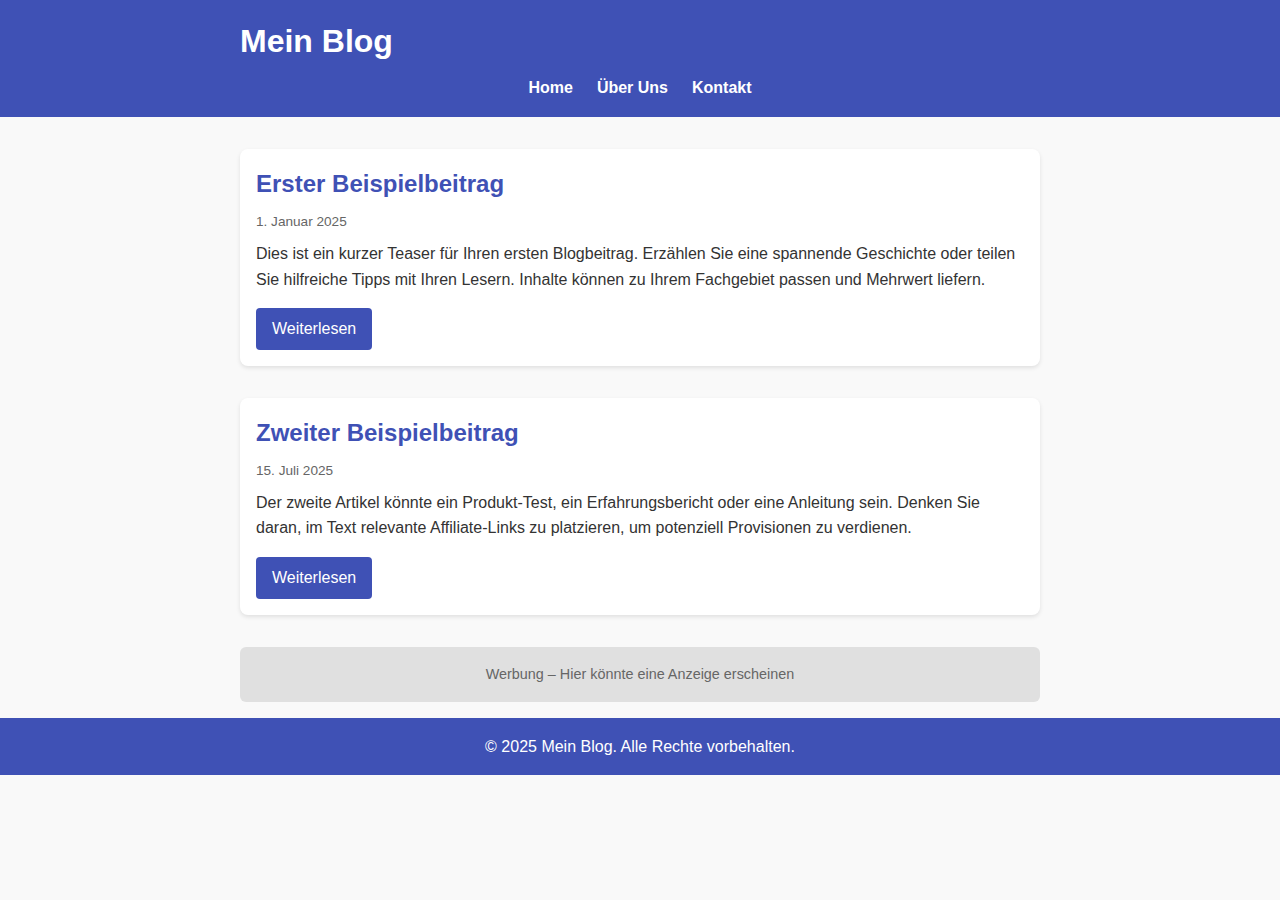
<file: index.html>
<!DOCTYPE html>
<html lang="de">
<head>
  <meta charset="UTF-8">
  <meta name="viewport" content="width=device-width, initial-scale=1.0">
  <title>Mein Blog</title>
  <link rel="stylesheet" href="css/style.css">
</head>
<body>
  <header>
    <div class="container">
      <h1>Mein Blog</h1>
      <nav>
        <ul>
          <li><a href="index.html">Home</a></li>
          <li><a href="about.html">Über Uns</a></li>
          <li><a href="contact.html">Kontakt</a></li>
        </ul>
      </nav>
    </div>
  </header>
  <main class="container">
    <article>
      <h2>Erster Beispielbeitrag</h2>
      <div class="post-meta">1. Januar 2025</div>
      <p>Dies ist ein kurzer Teaser für Ihren ersten Blogbeitrag.  Erzählen Sie eine spannende Geschichte oder teilen Sie hilfreiche Tipps mit Ihren Lesern.  Inhalte können zu Ihrem Fachgebiet passen und Mehrwert liefern.</p>
      <a class="read-more" href="post1.html">Weiterlesen</a>
    </article>
    <article>
      <h2>Zweiter Beispielbeitrag</h2>
      <div class="post-meta">15. Juli 2025</div>
      <p>Der zweite Artikel könnte ein Produkt‑Test, ein Erfahrungsbericht oder eine Anleitung sein.  Denken Sie daran, im Text relevante Affiliate‑Links zu platzieren, um potenziell Provisionen zu verdienen.</p>
      <a class="read-more" href="post2.html">Weiterlesen</a>
    </article>
    <!-- Ad Placeholder: Fügen Sie hier den Code Ihres Werbenetzwerks ein, z.B. Google AdSense -->
    <div class="ad-placeholder">
      Werbung – Hier könnte eine Anzeige erscheinen
    </div>
  </main>
  <footer>
    <p>&copy; 2025 Mein Blog. Alle Rechte vorbehalten.</p>
  </footer>
</body>
</html>
</file>
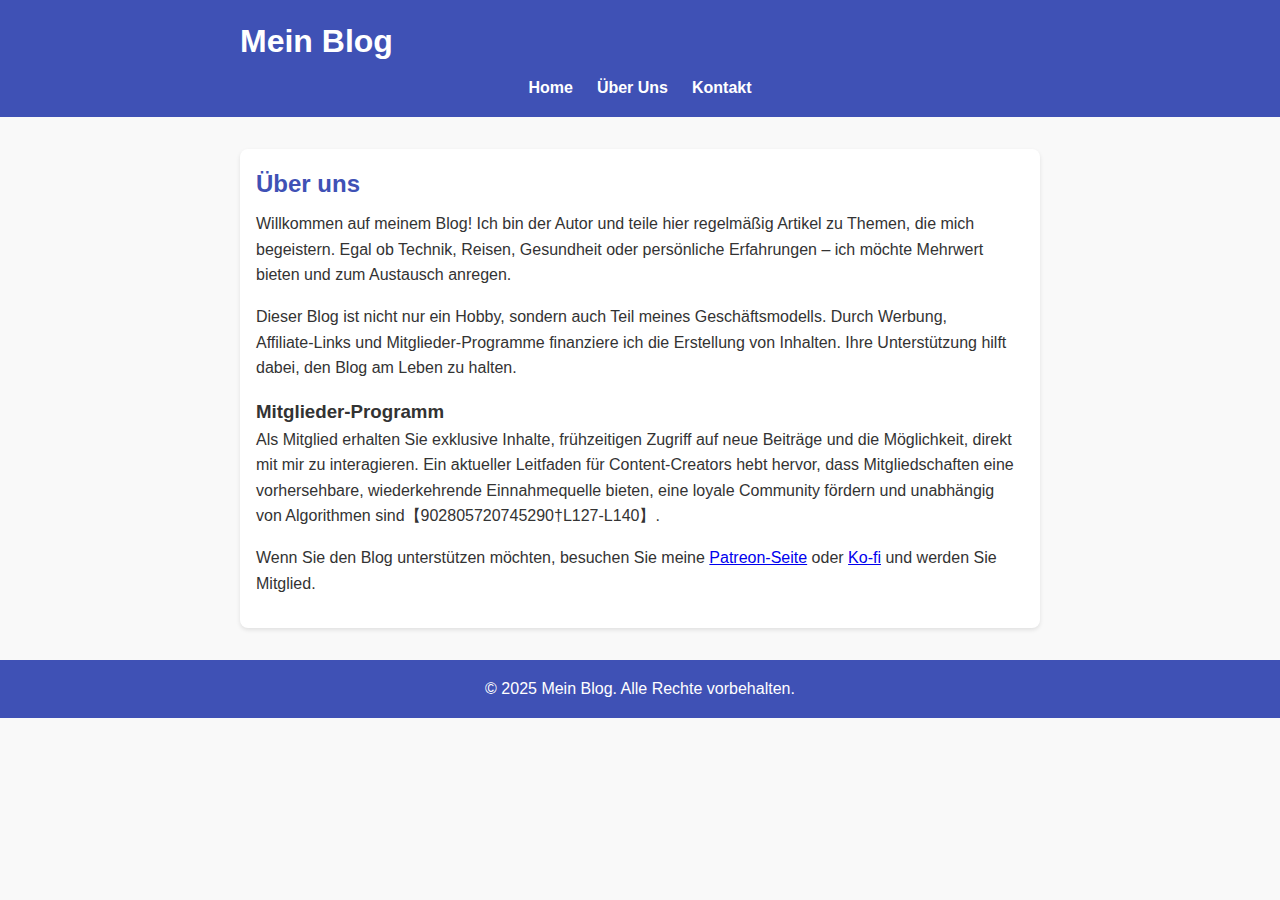
<file: about.html>
<!DOCTYPE html>
<html lang="de">
<head>
  <meta charset="UTF-8">
  <meta name="viewport" content="width=device-width, initial-scale=1.0">
  <title>Über Uns – Mein Blog</title>
  <link rel="stylesheet" href="css/style.css">
</head>
<body>
  <header>
    <div class="container">
      <h1>Mein Blog</h1>
      <nav>
        <ul>
          <li><a href="index.html">Home</a></li>
          <li><a href="about.html">Über Uns</a></li>
          <li><a href="contact.html">Kontakt</a></li>
        </ul>
      </nav>
    </div>
  </header>
  <main class="container">
    <article>
      <h2>Über uns</h2>
      <p>Willkommen auf meinem Blog!  Ich bin der Autor und teile hier regelmäßig Artikel zu Themen, die mich begeistern.  Egal ob Technik, Reisen, Gesundheit oder persönliche Erfahrungen – ich möchte Mehrwert bieten und zum Austausch anregen.</p>
      <p>Dieser Blog ist nicht nur ein Hobby, sondern auch Teil meines Geschäftsmodells.  Durch Werbung, Affiliate‑Links und Mitglieder‑Programme finanziere ich die Erstellung von Inhalten.  Ihre Unterstützung hilft dabei, den Blog am Leben zu halten.</p>
      <h3>Mitglieder‑Programm</h3>
      <p>Als Mitglied erhalten Sie exklusive Inhalte, frühzeitigen Zugriff auf neue Beiträge und die Möglichkeit, direkt mit mir zu interagieren.  Ein aktueller Leitfaden für Content‑Creators hebt hervor, dass Mitgliedschaften eine vorhersehbare, wiederkehrende Einnahmequelle bieten, eine loyale Community fördern und unabhängig von Algorithmen sind【902805720745290†L127-L140】.</p>
      <p>Wenn Sie den Blog unterstützen möchten, besuchen Sie meine <a href="#">Patreon‑Seite</a> oder <a href="#">Ko‑fi</a> und werden Sie Mitglied.</p>
    </article>
  </main>
  <footer>
    <p>&copy; 2025 Mein Blog. Alle Rechte vorbehalten.</p>
  </footer>
</body>
</html>
</file>
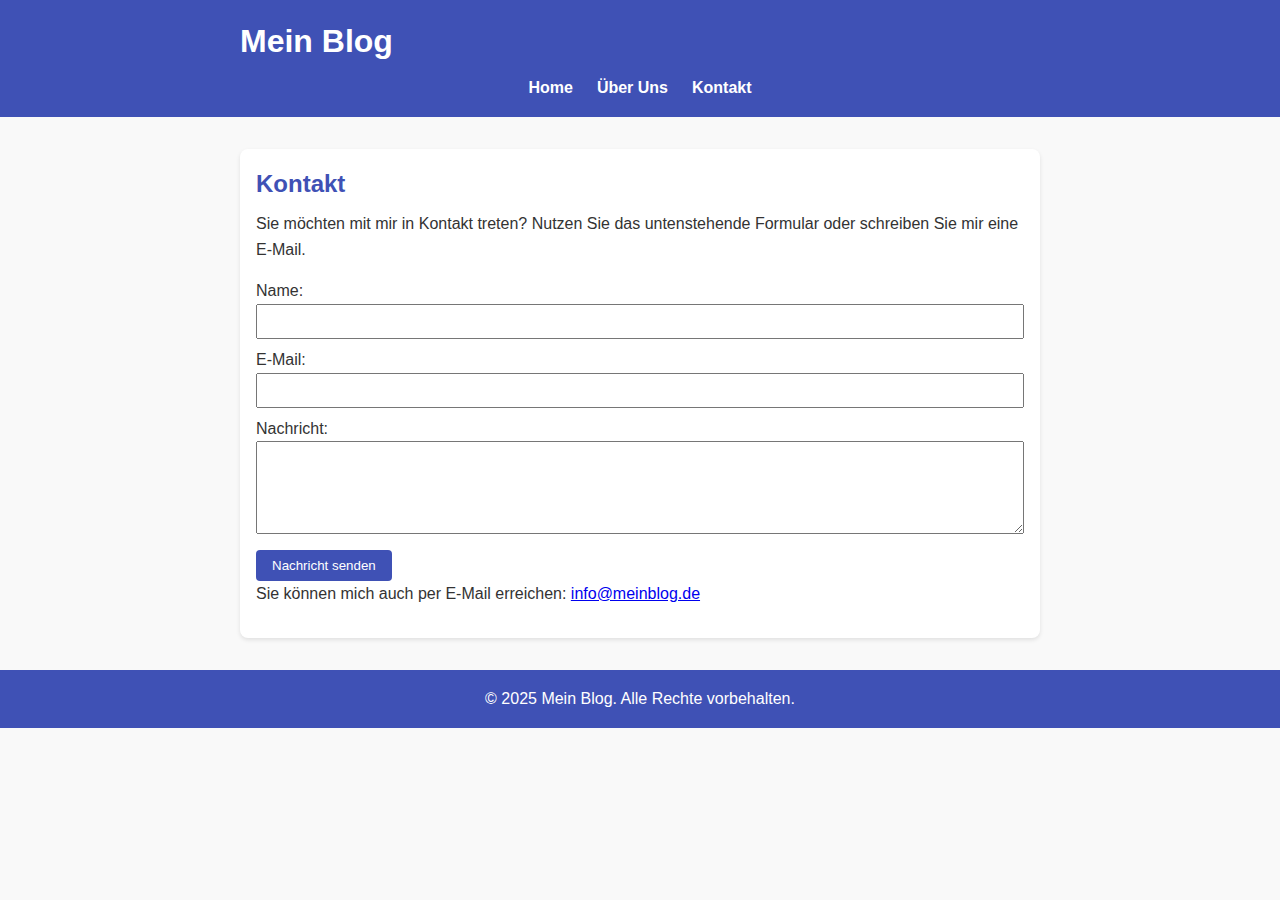
<file: contact.html>
<!DOCTYPE html>
<html lang="de">
<head>
  <meta charset="UTF-8">
  <meta name="viewport" content="width=device-width, initial-scale=1.0">
  <title>Kontakt – Mein Blog</title>
  <link rel="stylesheet" href="css/style.css">
</head>
<body>
  <header>
    <div class="container">
      <h1>Mein Blog</h1>
      <nav>
        <ul>
          <li><a href="index.html">Home</a></li>
          <li><a href="about.html">Über Uns</a></li>
          <li><a href="contact.html">Kontakt</a></li>
        </ul>
      </nav>
    </div>
  </header>
  <main class="container">
    <article>
      <h2>Kontakt</h2>
      <p>Sie möchten mit mir in Kontakt treten?  Nutzen Sie das untenstehende Formular oder schreiben Sie mir eine E‑Mail.</p>
      <form onsubmit="alert('Danke für Ihre Nachricht!  Dieses Formular ist nur ein Front‑End‑Beispiel.'); return false;">
        <label for="name">Name:</label><br>
        <input type="text" id="name" name="name" required style="width:100%; padding:0.5rem; margin-bottom:0.5rem;"><br>
        <label for="email">E‑Mail:</label><br>
        <input type="email" id="email" name="email" required style="width:100%; padding:0.5rem; margin-bottom:0.5rem;"><br>
        <label for="message">Nachricht:</label><br>
        <textarea id="message" name="message" rows="5" required style="width:100%; padding:0.5rem; margin-bottom:0.5rem;"></textarea><br>
        <button type="submit" style="padding:0.5rem 1rem; background-color:#3f51b5; color:white; border:none; border-radius:4px; cursor:pointer;">Nachricht senden</button>
      </form>
      <p>Sie können mich auch per E‑Mail erreichen: <a href="mailto:info@meinblog.de">info@meinblog.de</a></p>
    </article>
  </main>
  <footer>
    <p>&copy; 2025 Mein Blog. Alle Rechte vorbehalten.</p>
  </footer>
</body>
</html>
</file>
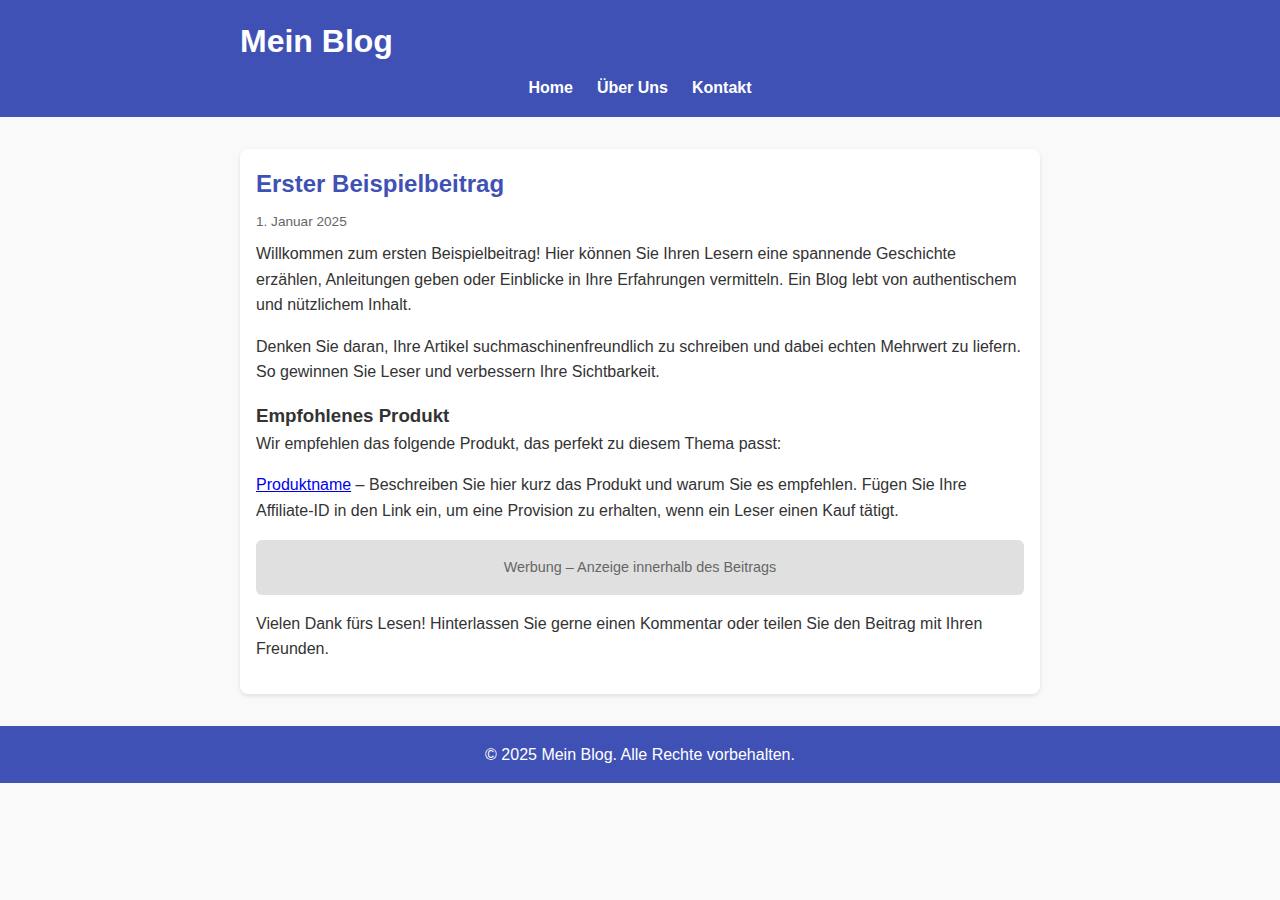
<file: post1.html>
<!DOCTYPE html>
<html lang="de">
<head>
  <meta charset="UTF-8">
  <meta name="viewport" content="width=device-width, initial-scale=1.0">
  <title>Erster Beispielbeitrag – Mein Blog</title>
  <link rel="stylesheet" href="css/style.css">
</head>
<body>
  <header>
    <div class="container">
      <h1>Mein Blog</h1>
      <nav>
        <ul>
          <li><a href="index.html">Home</a></li>
          <li><a href="about.html">Über Uns</a></li>
          <li><a href="contact.html">Kontakt</a></li>
        </ul>
      </nav>
    </div>
  </header>
  <main class="container">
    <article>
      <h2>Erster Beispielbeitrag</h2>
      <div class="post-meta">1. Januar 2025</div>
      <p>Willkommen zum ersten Beispielbeitrag!  Hier können Sie Ihren Lesern eine spannende Geschichte erzählen, Anleitungen geben oder Einblicke in Ihre Erfahrungen vermitteln.  Ein Blog lebt von authentischem und nützlichem Inhalt.</p>
      <p>Denken Sie daran, Ihre Artikel suchmaschinenfreundlich zu schreiben und dabei echten Mehrwert zu liefern.  So gewinnen Sie Leser und verbessern Ihre Sichtbarkeit.</p>
      <h3>Empfohlenes Produkt</h3>
      <p>Wir empfehlen das folgende Produkt, das perfekt zu diesem Thema passt:</p>
      <p><a href="#" target="_blank">Produktname</a> – Beschreiben Sie hier kurz das Produkt und warum Sie es empfehlen.  Fügen Sie Ihre Affiliate‑ID in den Link ein, um eine Provision zu erhalten, wenn ein Leser einen Kauf tätigt.</p>
      <!-- Ad Placeholder: Hier können Sie auch innerhalb des Beitrags eine Anzeige einfügen -->
      <div class="ad-placeholder">
        Werbung – Anzeige innerhalb des Beitrags
      </div>
      <p>Vielen Dank fürs Lesen!  Hinterlassen Sie gerne einen Kommentar oder teilen Sie den Beitrag mit Ihren Freunden.</p>
    </article>
  </main>
  <footer>
    <p>&copy; 2025 Mein Blog. Alle Rechte vorbehalten.</p>
  </footer>
</body>
</html>
</file>
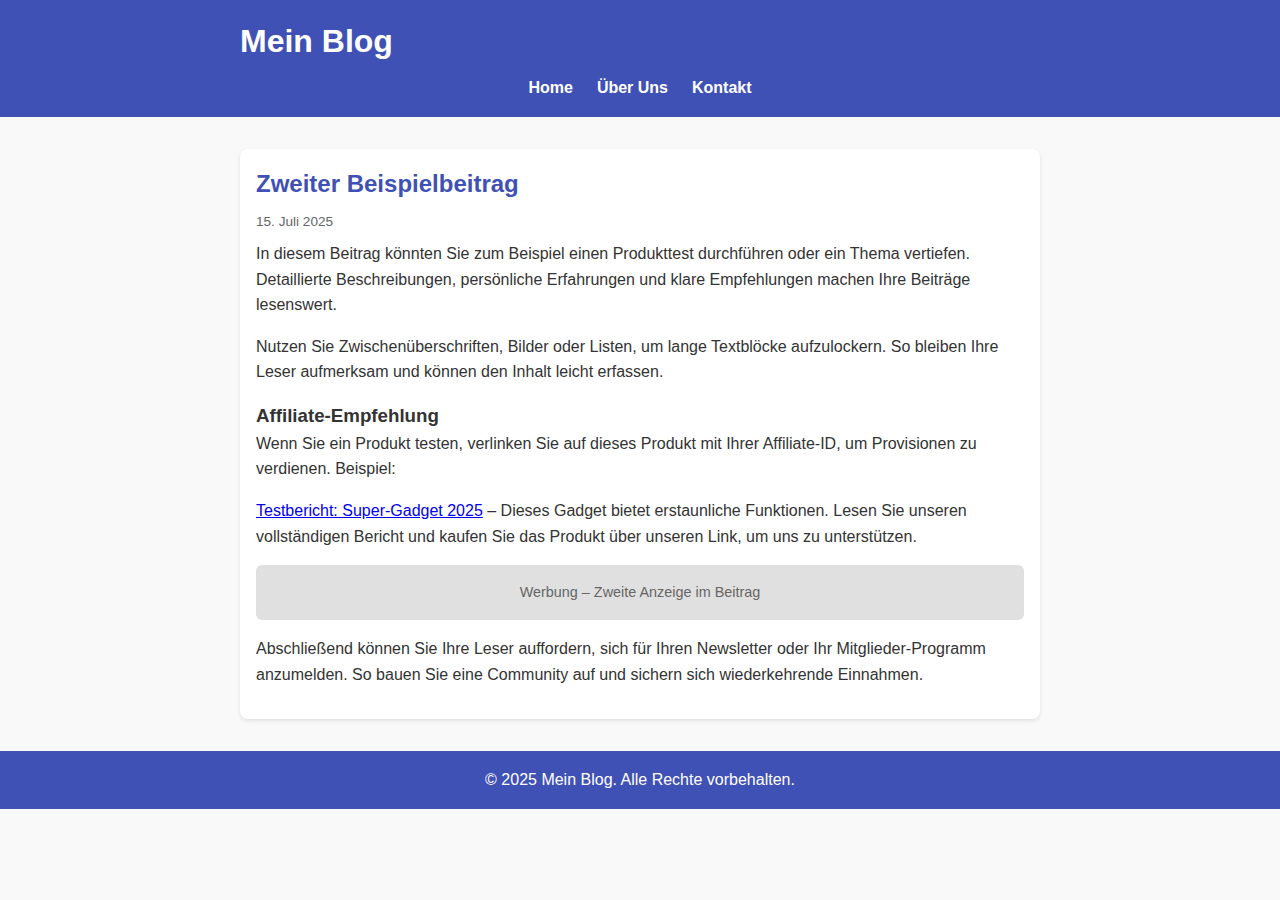
<file: post2.html>
<!DOCTYPE html>
<html lang="de">
<head>
  <meta charset="UTF-8">
  <meta name="viewport" content="width=device-width, initial-scale=1.0">
  <title>Zweiter Beispielbeitrag – Mein Blog</title>
  <link rel="stylesheet" href="css/style.css">
</head>
<body>
  <header>
    <div class="container">
      <h1>Mein Blog</h1>
      <nav>
        <ul>
          <li><a href="index.html">Home</a></li>
          <li><a href="about.html">Über Uns</a></li>
          <li><a href="contact.html">Kontakt</a></li>
        </ul>
      </nav>
    </div>
  </header>
  <main class="container">
    <article>
      <h2>Zweiter Beispielbeitrag</h2>
      <div class="post-meta">15. Juli 2025</div>
      <p>In diesem Beitrag könnten Sie zum Beispiel einen Produkttest durchführen oder ein Thema vertiefen.  Detaillierte Beschreibungen, persönliche Erfahrungen und klare Empfehlungen machen Ihre Beiträge lesenswert.</p>
      <p>Nutzen Sie Zwischenüberschriften, Bilder oder Listen, um lange Textblöcke aufzulockern.  So bleiben Ihre Leser aufmerksam und können den Inhalt leicht erfassen.</p>
      <h3>Affiliate‑Empfehlung</h3>
      <p>Wenn Sie ein Produkt testen, verlinken Sie auf dieses Produkt mit Ihrer Affiliate‑ID, um Provisionen zu verdienen.  Beispiel:</p>
      <p><a href="#" target="_blank">Testbericht: Super‑Gadget 2025</a> – Dieses Gadget bietet erstaunliche Funktionen.  Lesen Sie unseren vollständigen Bericht und kaufen Sie das Produkt über unseren Link, um uns zu unterstützen.</p>
      <!-- Ad Placeholder: Weitere Anzeigenposition -->
      <div class="ad-placeholder">
        Werbung – Zweite Anzeige im Beitrag
      </div>
      <p>Abschließend können Sie Ihre Leser auffordern, sich für Ihren Newsletter oder Ihr Mitglieder‑Programm anzumelden.  So bauen Sie eine Community auf und sichern sich wiederkehrende Einnahmen.</p>
    </article>
  </main>
  <footer>
    <p>&copy; 2025 Mein Blog. Alle Rechte vorbehalten.</p>
  </footer>
</body>
</html>
</file>
<file: css/style.css>
/* Simple, responsive CSS for the blog site */

/* Reset some defaults */
* {
  box-sizing: border-box;
  margin: 0;
  padding: 0;
}

html, body {
  font-family: "Segoe UI", Tahoma, Geneva, Verdana, sans-serif;
  line-height: 1.6;
  color: #333;
  background-color: #f9f9f9;
}

header {
  background-color: #3f51b5;
  color: white;
  padding: 1rem 0;
  margin-bottom: 2rem;
}

.container {
  width: 90%;
  max-width: 800px;
  margin: 0 auto;
}

nav ul {
  list-style-type: none;
  display: flex;
  justify-content: center;
  gap: 1.5rem;
  margin-top: 0.5rem;
}

nav a {
  color: white;
  text-decoration: none;
  font-weight: bold;
}

nav a:hover {
  text-decoration: underline;
}

main {
  margin-bottom: 2rem;
}

article {
  background-color: white;
  padding: 1rem;
  margin-bottom: 2rem;
  border-radius: 8px;
  box-shadow: 0 2px 4px rgba(0, 0, 0, 0.1);
}

article h2 {
  margin-bottom: 0.5rem;
  color: #3f51b5;
}

article p {
  margin-bottom: 1rem;
}

.post-meta {
  font-size: 0.85rem;
  color: #666;
  margin-bottom: 0.5rem;
}

.read-more {
  display: inline-block;
  padding: 0.5rem 1rem;
  background-color: #3f51b5;
  color: white;
  border-radius: 4px;
  text-decoration: none;
  transition: background-color 0.2s ease;
}

.read-more:hover {
  background-color: #303f9f;
}

footer {
  background-color: #3f51b5;
  color: white;
  text-align: center;
  padding: 1rem 0;
}

/* Advertisement placeholder styling */
.ad-placeholder {
  background-color: #e0e0e0;
  color: #666;
  text-align: center;
  padding: 1rem;
  border-radius: 6px;
  margin: 1rem 0;
  font-size: 0.9rem;
}

/* Responsive adjustments */
@media (max-width: 600px) {
  nav ul {
    flex-direction: column;
    gap: 0.5rem;
  }
}
</file>
